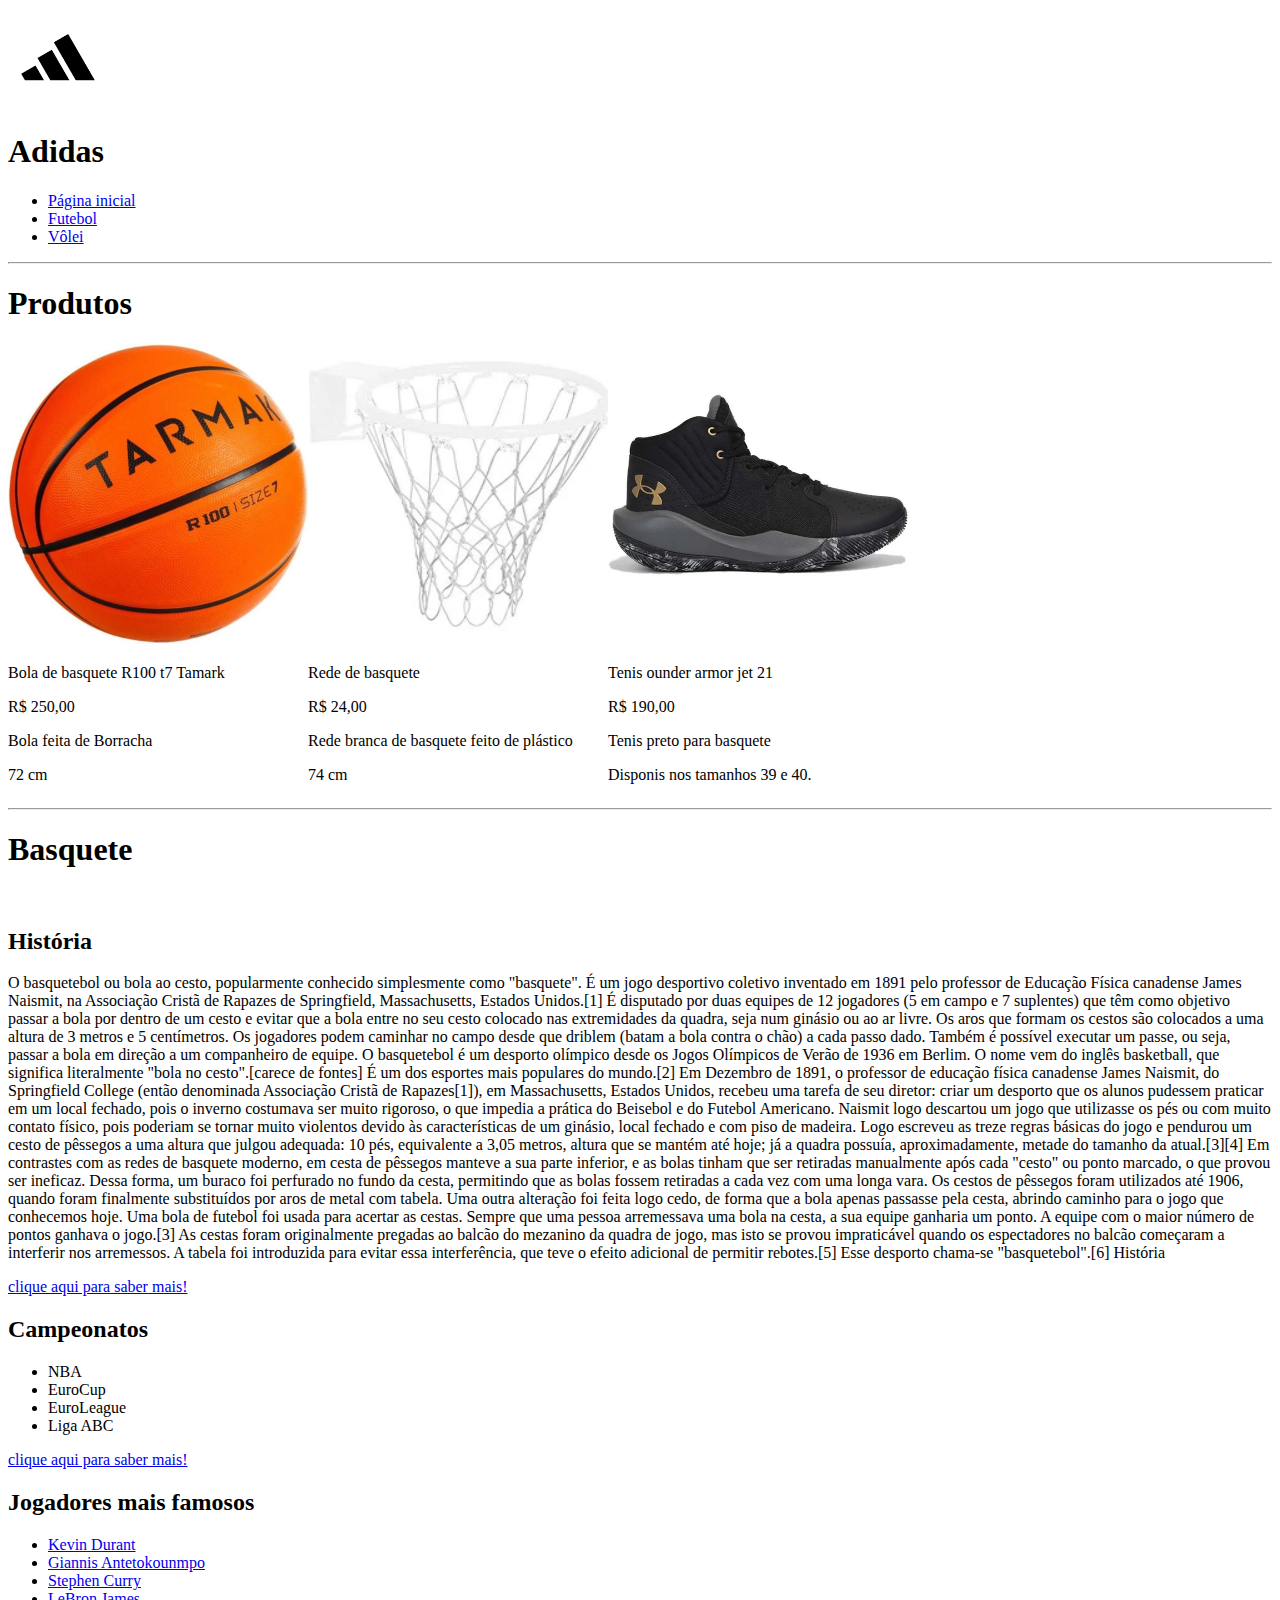
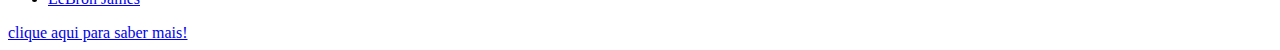
<file: esportes/basquete/basquete.html>
<!DOCTYPE html>
<html lang="en">

<head>
    <meta charset="UTF-8">
    <meta name="viewport" content="width=device-width, initial-scale=1.0">
    <title>Basquete</title>
</head>

<body>
    <div class="logo">
        <img style="height: 100px;  width: 100px;" src="../../imgs/adidas.png" alt="">
        <h1>Adidas</h1>
    </div>

    <ul>
        <li> <a href="../../index.html">Página inicial</a></li>
        <li> <a href="../../esportes/futebol/futebol.html">Futebol</a></li>
        <li> <a href="../../esportes/vôlei/volei.html">Vôlei</a></li>
    </ul>

    <hr>

    <h1>Produtos</h1>

    <div style="align-items: center; display: flex;">
        <div>
            <img style="height: 300px; width: 300px;" src="../../imgs/bola-basqute.webp" alt="">
            <p>Bola de basquete R100 t7 Tamark</p>
            <p>R$ 250,00</p>
            <p>Bola feita de Borracha</p>
            <p>72 cm</p>
        </div>
        <div>
            <img style="height: 300px; width: 300px;" src="../../imgs/rede.webp" alt="">
            <p>Rede de basquete</p>
            <p>R$ 24,00</p>
            <p>Rede branca de basquete feito de plástico</p>
            <p>74 cm</p>
        </div>
        <div>
            <img style="height: 300px; width: 300px;" src="../../imgs/tenis.webp" alt="">
            <p>Tenis ounder armor jet 21</p>
            <p>R$ 190,00</p>
            <p>Tenis preto para basquete</p>
            <p>Disponis nos tamanhos 39 e 40.</p>
        </div>
    </div>

    <hr>

    <h1>Basquete</h1>
    <br>

    <h2>História</h2>

    <p>O basquetebol ou bola ao cesto, popularmente conhecido simplesmente como "basquete". É um jogo desportivo
        coletivo inventado em 1891 pelo professor de Educação Física canadense James Naismit, na Associação Cristã de
        Rapazes de Springfield, Massachusetts, Estados Unidos.[1] É disputado por duas equipes de 12 jogadores (5 em
        campo e 7 suplentes) que têm como objetivo passar a bola por dentro de um cesto e evitar que a bola entre no seu
        cesto colocado nas extremidades da quadra, seja num ginásio ou ao ar livre.

        Os aros que formam os cestos são colocados a uma altura de 3 metros e 5 centímetros. Os jogadores podem caminhar
        no campo desde que driblem (batam a bola contra o chão) a cada passo dado. Também é possível executar um passe,
        ou seja, passar a bola em direção a um companheiro de equipe.

        O basquetebol é um desporto olímpico desde os Jogos Olímpicos de Verão de 1936 em Berlim.

        O nome vem do inglês basketball, que significa literalmente "bola no cesto".[carece de fontes] É um dos esportes
        mais populares do mundo.[2]

        Em Dezembro de 1891, o professor de educação física canadense James Naismit, do Springfield College (então
        denominada Associação Cristã de Rapazes[1]), em Massachusetts, Estados Unidos, recebeu uma tarefa de seu
        diretor: criar um desporto que os alunos pudessem praticar em um local fechado, pois o inverno costumava ser
        muito rigoroso, o que impedia a prática do Beisebol e do Futebol Americano.

        Naismit logo descartou um jogo que utilizasse os pés ou com muito contato físico, pois poderiam se tornar muito
        violentos devido às características de um ginásio, local fechado e com piso de madeira.

        Logo escreveu as treze regras básicas do jogo e pendurou um cesto de pêssegos a uma altura que julgou adequada:
        10 pés, equivalente a 3,05 metros, altura que se mantém até hoje; já a quadra possuía, aproximadamente, metade
        do tamanho da atual.[3][4]

        Em contrastes com as redes de basquete moderno, em cesta de pêssegos manteve a sua parte inferior, e as bolas
        tinham que ser retiradas manualmente após cada "cesto" ou ponto marcado, o que provou ser ineficaz. Dessa forma,
        um buraco foi perfurado no fundo da cesta, permitindo que as bolas fossem retiradas a cada vez com uma longa
        vara. Os cestos de pêssegos foram utilizados até 1906, quando foram finalmente substituídos por aros de metal
        com tabela.

        Uma outra alteração foi feita logo cedo, de forma que a bola apenas passasse pela cesta, abrindo caminho para o
        jogo que conhecemos hoje. Uma bola de futebol foi usada para acertar as cestas. Sempre que uma pessoa
        arremessava uma bola na cesta, a sua equipe ganharia um ponto. A equipe com o maior número de pontos ganhava o
        jogo.[3] As cestas foram originalmente pregadas ao balcão do mezanino da quadra de jogo, mas isto se provou
        impraticável quando os espectadores no balcão começaram a interferir nos arremessos. A tabela foi introduzida
        para evitar essa interferência, que teve o efeito adicional de permitir rebotes.[5] Esse desporto chama-se
        "basquetebol".[6]

        História</p>

    <a href="https://pt.wikipedia.org/wiki/Basquetebol">clique aqui para saber mais!</a>

    <h2>Campeonatos</h2>
    <ul>
        <li>NBA</li>
        <li>EuroCup</li>
        <li>EuroLeague</li>
        <li>Liga ABC</li>
    </ul>

    <a href="https://esportudo.com/conteudo/os-principais-campeonatos-de-basquete-do-mundo-nba-2203/">clique aqui para
        saber mais!</a>

    <h2>Jogadores mais famosos</h2>
    <ul>
        <li> <a
                href="https://www.google.com/search?q=Kevin+Durant&rlz=1C1GCEU_pt-BRBR1081BR1081&oq=Kevin+Durant&gs_lcrp=EgZjaHJvbWUyBggAEEUYOdIBBzc4M2owajGoAgCwAgA&sourceid=chrome&ie=UTF-8">
                Kevin Durant</a></li>
        <li><a
                href="https://www.google.com/search?q=giannis+antetokounmpo&rlz=1C1GCEU_pt-BRBR1081BR1081&oq=Giannis&gs_lcrp=EgZjaHJvbWUqBwgBEAAYjwIyBggAEEUYOTIHCAEQABiPAjIHCAIQABiPAjIHCAMQABiPAtIBCDU1MzZqMGoxqAIAsAIA&sourceid=chrome&ie=UTF-8">Giannis
                Antetokounmpo</a></li>
        <li><a
                href="https://www.google.com/search?q=sthepen+curry&rlz=1C1GCEU_pt-BRBR1081BR1081&oq=sthepen+curry&gs_lcrp=EgZjaHJvbWUyBggAEEUYOdIBCDQxMTFqMGoxqAIAsAIA&sourceid=chrome&ie=UTF-8#vhid=lm0EHEfHObvtDM:&vssid=l">Stephen
                Curry</a></li>
        <li><a
                href="https://www.google.com/search?q=lebron+james&rlz=1C1GCEU_pt-BRBR1081BR1081&oq=leb&gs_lcrp=EgZjaHJvbWUqBggAEEUYOzIGCAAQRRg7MgYIARBFGDkyBwgCEAAYjwIyBwgDEAAYjwLSAQgxMTUyajBqOagCALACAA&sourceid=chrome&ie=UTF-8">LeBron
                James</a></li>
    </ul>

    <a href="https://www.theplayoffs.com.br/nba/top-11-os-melhores-jogadores-de-basquete-famosos-da-atualidade/">clique
        aqui para saber mais!</a>
</body>

</html>
</file>
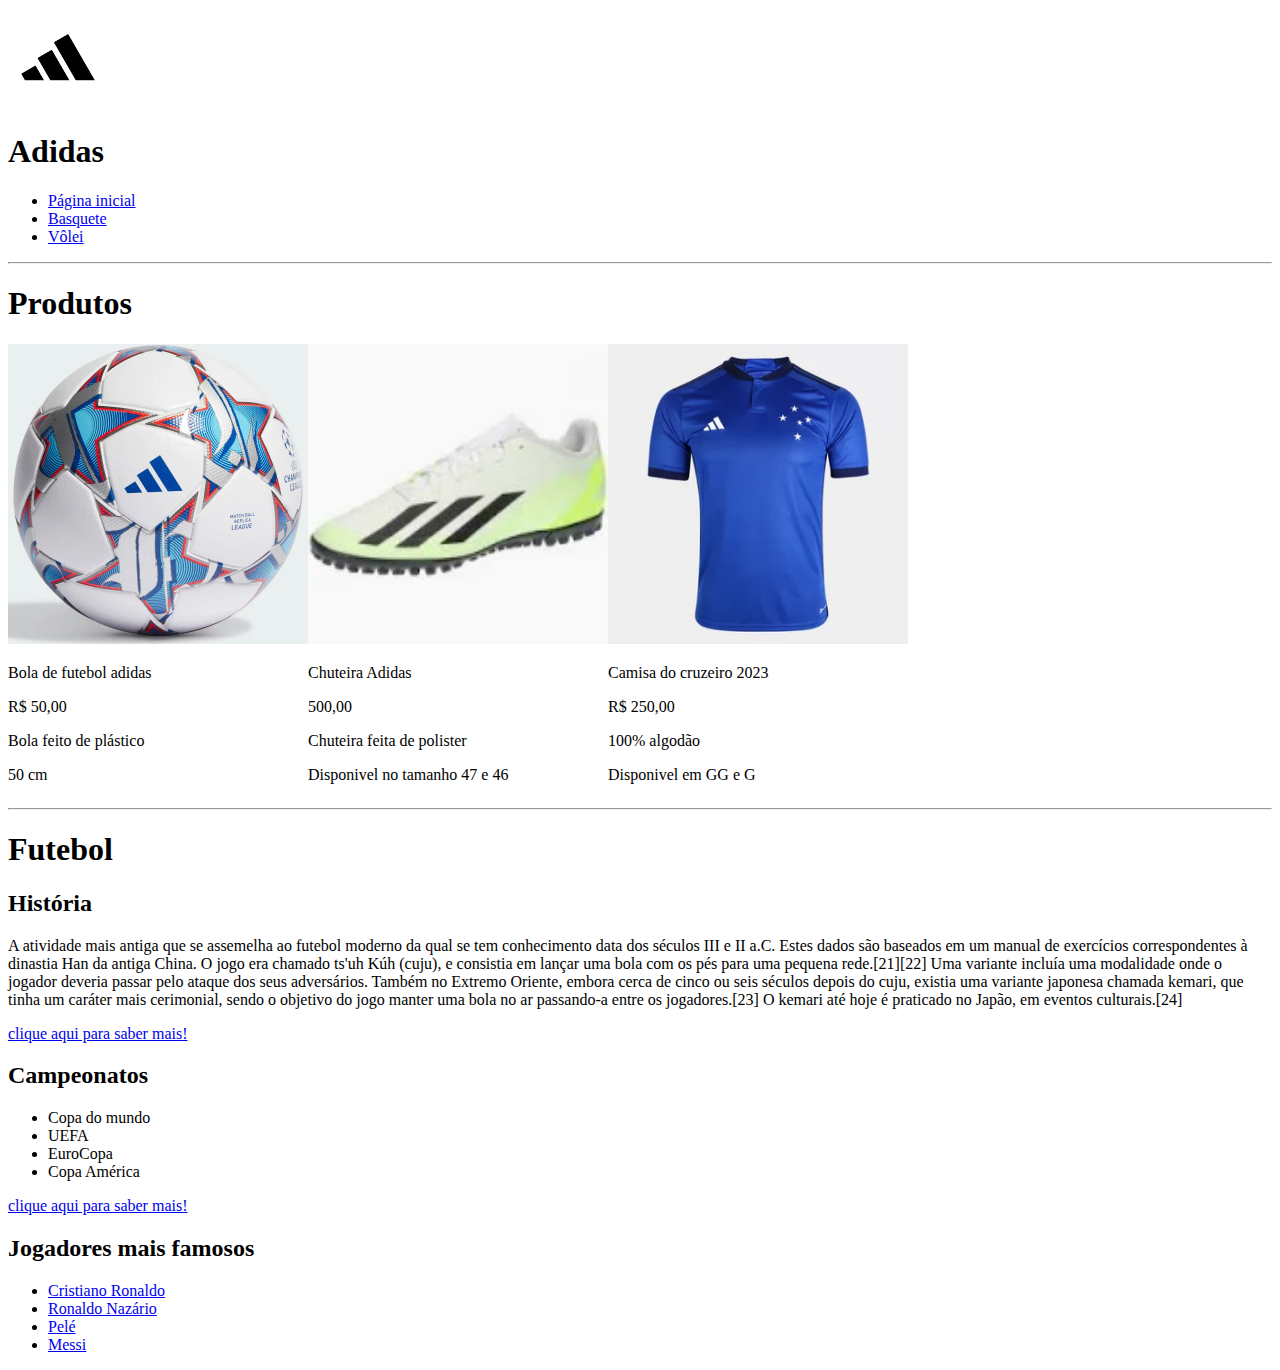
<file: esportes/futebol/futebol.html>
<!DOCTYPE html>
<html lang="en">

<head>
    <meta charset="UTF-8">
    <meta name="viewport" content="width=device-width, initial-scale=1.0">
    <title>Futebol</title>
</head>

<body>
    <div class="logo">
        <img style="height: 100px;  width: 100px;" src="../../imgs/adidas.png" alt="">
        <h1>Adidas</h1>
    </div>

    <ul>
        <li> <a href="../../index.html">Página inicial</a></li>
        <li> <a href="../../esportes/basquete/basquete.html">Basquete</a></li>
        <li> <a href="../../esportes/vôlei/volei.html">Vôlei</a></li>
    </ul>

    <hr>

    <h1>Produtos</h1>

    <div style="align-items: center; display: flex;">
        <div>
            <img style="height: 300px; width: 300px;" src="../../imgs/bola-fut.webp" alt="">
            <p>Bola de futebol adidas</p>
            <p>R$ 50,00</p>
            <p>Bola feito de plástico</p>
            <p>50 cm</p>
           
        </div>
        <div>
            <img style="height: 300px; width: 300px;" src="../../imgs/chuteira-adidas.webp" alt="">
            <p>Chuteira Adidas</p>
            <p>500,00</p>
            <p>Chuteira feita de polister</p>
            <p>Disponivel no tamanho 47 e 46</p>

        </div>
        <div>
            <img style="height: 300px; width: 300px;" src="../../imgs/cruzeiro camisa.webp" alt="">
            <p>Camisa do cruzeiro 2023</p>
            <p>R$ 250,00</p>
            <p>100% algodão</p>
            <p>Disponivel em GG e G</p>
        </div>
    </div>

    <hr>

    <h1>Futebol</h1>

    <h2>História</h2>
    <p>A atividade mais antiga que se assemelha ao futebol moderno da qual se tem conhecimento data dos séculos III e II
        a.C. Estes dados são baseados em um manual de exercícios correspondentes à dinastia Han da antiga China. O jogo
        era chamado ts'uh Kúh (cuju), e consistia em lançar uma bola com os pés para uma pequena rede.[21][22] Uma
        variante incluía uma modalidade onde o jogador deveria passar pelo ataque dos seus adversários. Também no
        Extremo Oriente, embora cerca de cinco ou seis séculos depois do cuju, existia uma variante japonesa chamada
        kemari, que tinha um caráter mais cerimonial, sendo o objetivo do jogo manter uma bola no ar passando-a entre os
        jogadores.[23] O kemari até hoje é praticado no Japão, em eventos culturais.[24]</p>

    <a href="https://pt.wikipedia.org/wiki/Futebol">clique
        aqui para
        saber mais!</a>

    <h2>Campeonatos</h2>
    <ul>
        <li>Copa do mundo</li>
        <li>UEFA</li>
        <li>EuroCopa</li>
        <li>Copa América</li>
    </ul>

    <a href="https://ohoje.com/noticia/esporte/n/1363979/t/os-5-torneios-de-futebol-mais-importantes-do-planeta/">clique
        aqui para
        saber mais!</a>

    <h2>Jogadores mais famosos</h2>
    <ul>
        <li><a
                href="https://www.google.com/search?sca_esv=577327241&rlz=1C1GCEU_pt-BRBR1081BR1081&q=Cristiano+Ronaldo&stick=[base64]&sa=X&lei=CUw8ZdaVEPPd1sQP15Wp-As">Cristiano
                Ronaldo</a>
        </li>
        <li><a
                href="https://www.google.com/search?sa=X&sca_esv=577327241&rlz=1C1GCEU_pt-BRBR1081BR1081&q=Ronaldo+Naz%C3%A1rio&stick=[base64]&lei=dUw8ZZvtLPnd5OUP8PC74AI">Ronaldo
                Nazário</a>
        </li>
        <li><a
                href="https://www.google.com/search?sa=X&sca_esv=577327241&rlz=1C1GCEU_pt-BRBR1081BR1081&q=Edson+Arantes+Do+Nascimento&stick=[base64]&lei=ZUw8ZeeINITd5OUPh-aNUA">Pelé</a>
        </li>
        <li><a
                href="https://www.google.com/search?sa=X&sca_esv=577327241&rlz=1C1GCEU_pt-BRBR1081BR1081&q=Lionel+Messi&stick=[base64]&lei=Ykw8ZdT4Aqqp5OUPr7mE-AM">Messi</a>
        </li>
    </ul>

</body>

</html>
</file>
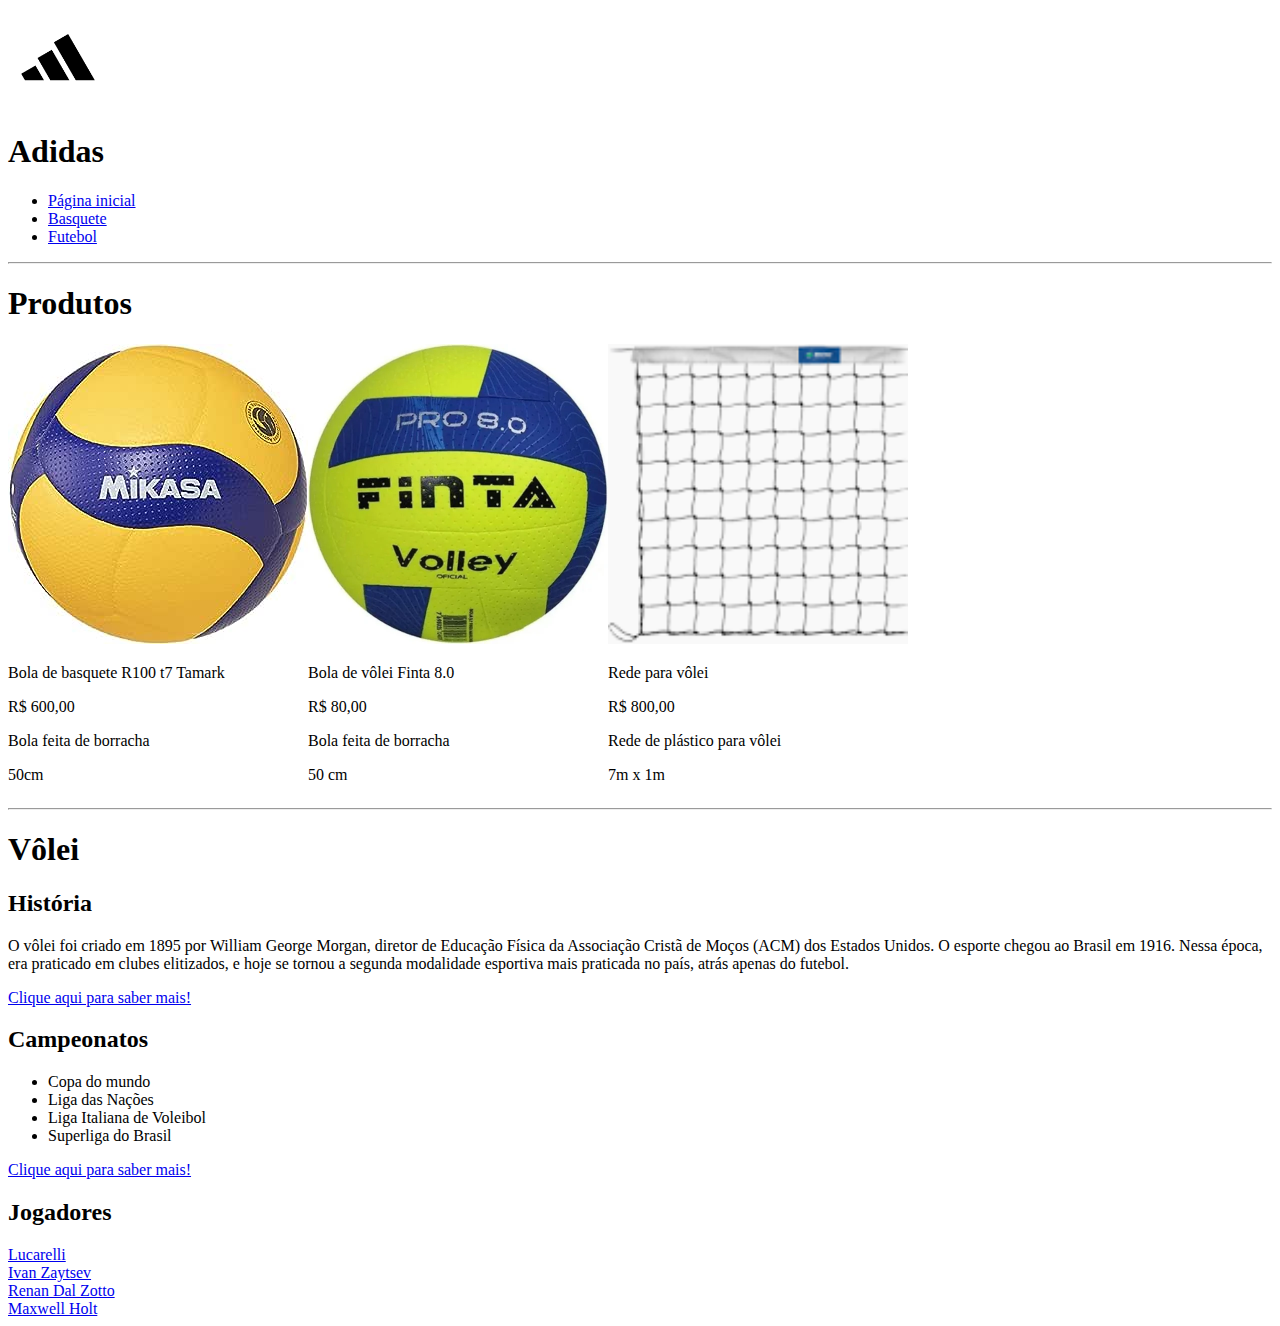
<file: esportes/vôlei/volei.html>
<!DOCTYPE html>
<html lang="en">

<head>
    <meta charset="UTF-8">
    <meta name="viewport" content="width=device-width, initial-scale=1.0">
    <title>Vôlei</title>
</head>

<body>
    <div class="logo">
        <img style="height: 100px;  width: 100px;" src="../../imgs/adidas.png" alt="">
        <h1>Adidas</h1>
    </div>

    <ul>
        <li> <a href="../../index.html">Página inicial</a></li>
        <li> <a href="../../esportes/basquete/basquete.html">Basquete</a></li>
        <li> <a href="../../esportes/futebol/futebol.html">Futebol</a></li>
    </ul>

    <hr>

    <h1>Produtos</h1>

    <div style="align-items: center; display: flex;">
        <div>
            <img style="height: 300px; width: 300px;" src="../../imgs/bola volei.jpg" alt="">
            <p>Bola de basquete R100 t7 Tamark</p>
            <p>R$ 600,00</p>
            <p>Bola feita de borracha</p>
            <p>50cm</p>
        </div>
        <div>
            <img style="height: 300px; width: 300px;" src="../../imgs/bolavolei2.webp" alt="">
            <p>Bola de vôlei Finta 8.0</p>
            <p>R$ 80,00</p>
            <p>Bola feita de borracha</p>
            <p>50 cm</p>
        </div>
        <div>
            <img style="height: 300px; width: 300px;" src="../../imgs/voleirede.webp" alt="">
            <p>Rede para vôlei</p>
            <p>R$ 800,00</p>
            <p>Rede de plástico para vôlei</p>
            <p> 7m x 1m</p>
        </div>
    </div>

    <hr>

    <h1>Vôlei</h1>

    <h2>História</h2>
    <p>O vôlei foi criado em 1895 por William George Morgan, diretor de Educação Física da Associação Cristã de Moços
        (ACM) dos Estados Unidos. O esporte chegou ao Brasil em 1916. Nessa época, era praticado em clubes elitizados, e
        hoje se tornou a segunda modalidade esportiva mais praticada no país, atrás apenas do futebol.</p>

        <a href="https://www.torcedores.com/noticias/2020/05/confira-quais-sao-os-principais-campeonatos-de-volei-do-mundo">Clique
            aqui para saber mais!
        </a>

    <h2>Campeonatos</h2>
    <ul>
        <li>Copa do mundo</li>
        <li>Liga das Nações</li>
        <li>Liga Italiana de Voleibol</li>
        <li>Superliga do Brasil</li>
    </ul>

    <a href="https://www.torcedores.com/noticias/2020/05/confira-quais-sao-os-principais-campeonatos-de-volei-do-mundo">Clique
        aqui para saber mais!
    </a>

    <h2>Jogadores</h2>
    <li>
        <a
            href="https://www.google.com/search?sca_esv=577327241&rlz=1C1GCEU_pt-BRBR1081BR1081&q=Lucarelli&stick=[base64]&sa=X&lei=W1I8ZYz6O5fY1sQPkKehsAU">Lucarelli</a>
    </li>
    <li><a
            href="https://www.google.com/search?sca_esv=577327241&rlz=1C1GCEU_pt-BRBR1081BR1081&q=Ivan+Zaytsev&stick=[base64]&sa=X&lei=olI8ZbeKIKvM1sQPirOS2AI"> Ivan Zaytsev</a>
    </li>
    <li><a
            href="https://www.google.com/search?sca_esv=577327241&rlz=1C1GCEU_pt-BRBR1081BR1081&q=Renan+Dal+Zotto&stick=[base64]&sa=X&lei=kFI8ZdO9BuTM1sQPorSf2Ac">Renan
            Dal Zotto</a></li>
    <li><a
            href="https://www.google.com/search?sca_esv=577327241&rlz=1C1GCEU_pt-BRBR1081BR1081&q=Maxwell+Holt&stick=[base64]&sa=X&lei=olI8ZbeKIKvM1sQPirOS2AI">Maxwell
            Holt</a></li>

</body>

</html>
</file>
